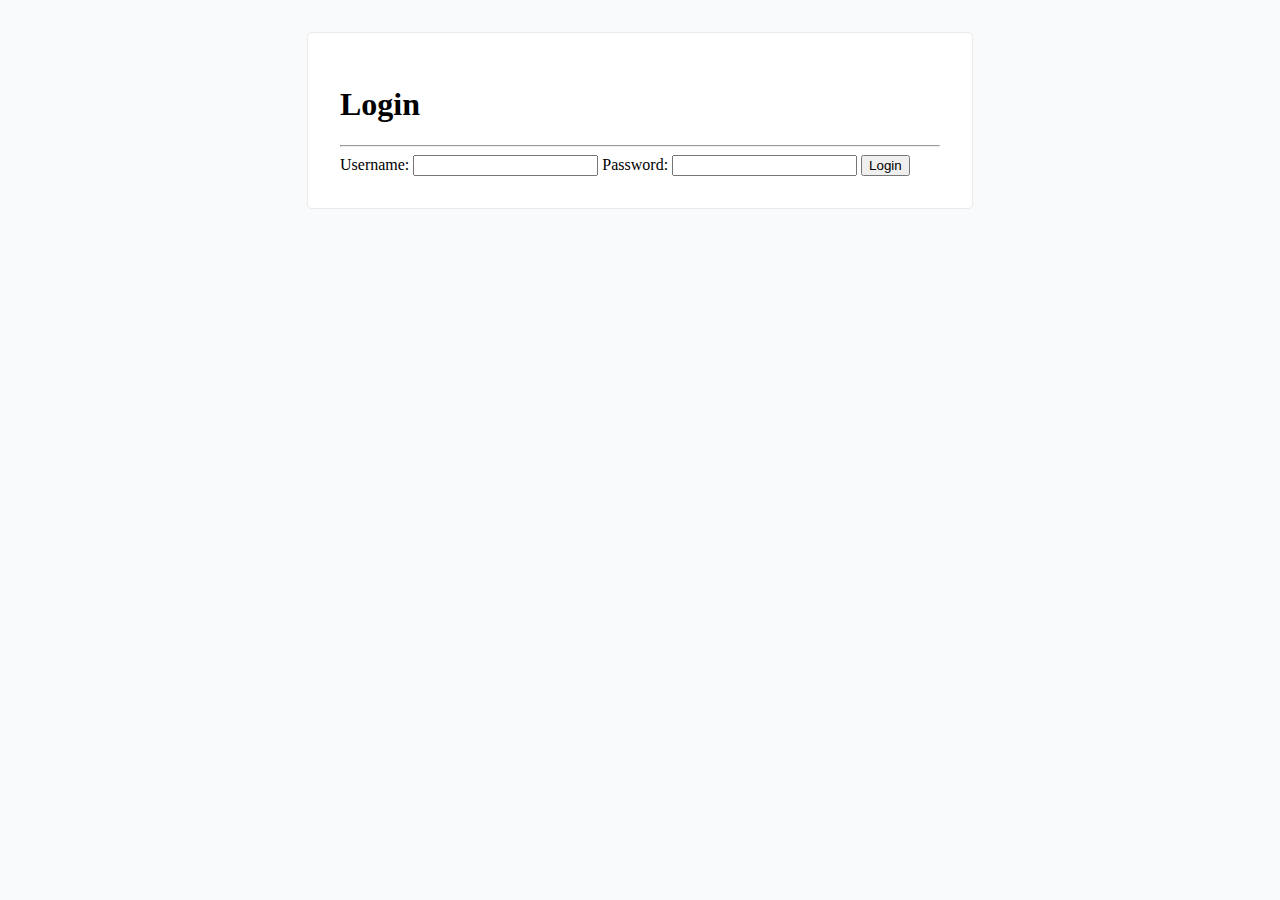
<file: frontend/login.html>
<!DOCTYPE html>
<html lang="en">
<head>
    <meta charset="UTF-8">
    <meta http-equiv="X-UA-Compatible" content="IE=edge">
    <title>Document</title>
    <meta name="viewport" content="width=device-width, initial-scale=1.0">
    <link rel="stylesheet" type="text/css" media="screen" href="main.css">
    
</head>
<body>

    <div id="form-wrapper">
        <h1>Login</h1>
        <hr>

        <form id="login-form">
            <label>Username:</label>
            <input type="text" name="username"/>

            <label>Password:</label>
            <input type="password" name="password"/>

            <input type="submit" value="Login"/>
        </form>

    </div>
    
</body>
<script src="login.js"></script>
</html>
</file>
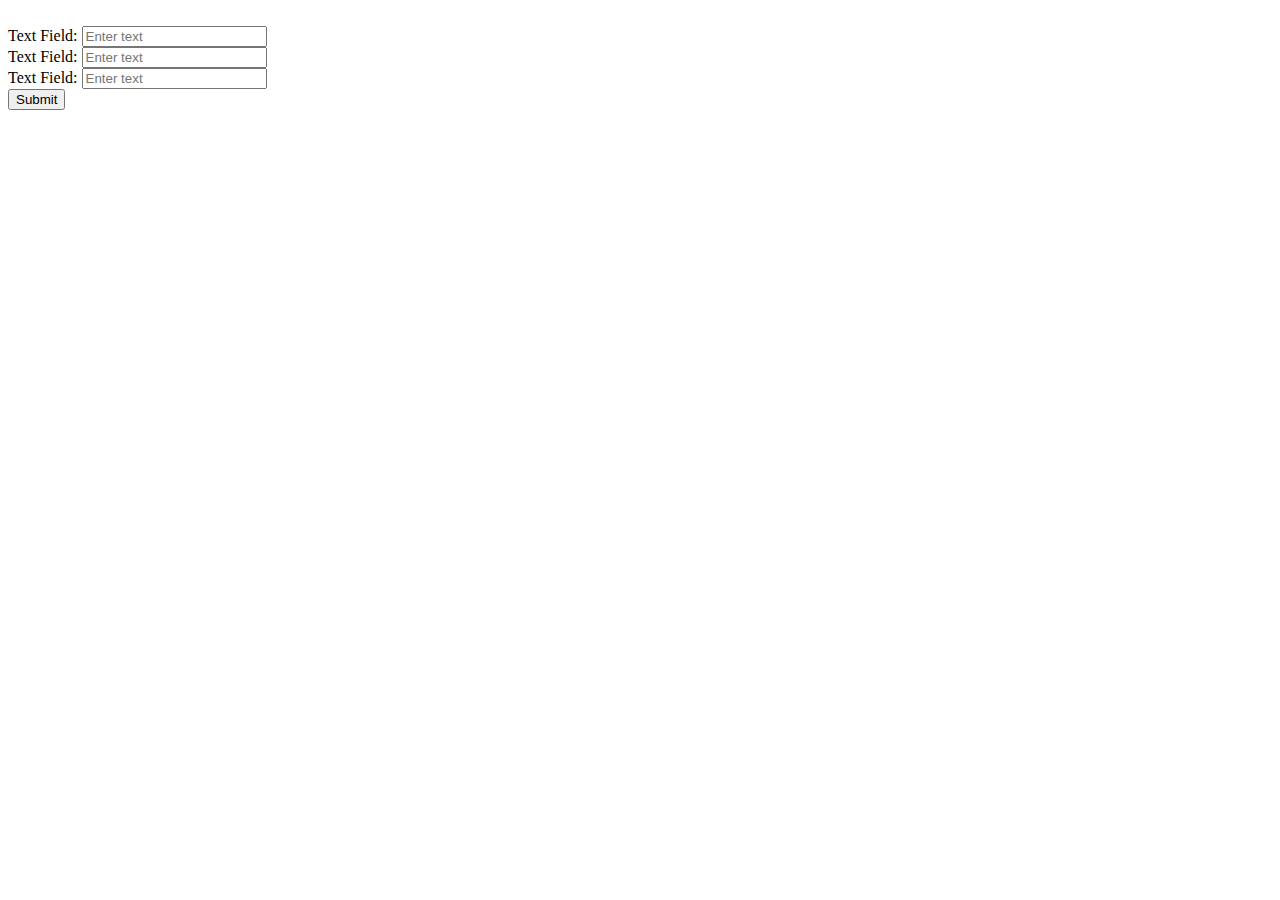
<file: templates/form-template.html>
<!DOCTYPE html>
<html lang="en">

<body>

    <!-- Main Section -->
    <main class="formPage my-xl">
        <div class="content-box">
            <div class="formWrapper">
                <a class="backButton" href="#"><i class="im im-angle-left"></i></a>
                <br>

                <form class="form" method="POST">
                    <!-- Input:Text -->
                    <div class="form__field">
                        <label for="formInput#text">Text Field: </label>
                        <input class="input input--text" id="formInput#text" type="text" name="text"
                            placeholder="Enter text" />
                    </div>

                    <!-- Input:Text -->
                    <div class="form__field">
                        <label for="formInput#text">Text Field: </label>
                        <input class="input input--text" id="formInput#text" type="text" name="text"
                            placeholder="Enter text" />
                    </div>

                    <!-- Input:Text -->
                    <div class="form__field">
                        <label for="formInput#text">Text Field: </label>
                        <input class="input input--text" id="formInput#text" type="text" name="text"
                            placeholder="Enter text" />
                    </div>
                    <input class="btn btn--sub btn--lg  my-md" type="submit" value="Submit" />
                </form>
            </div>
        </div>
    </main>
</body>

</html>
</file>
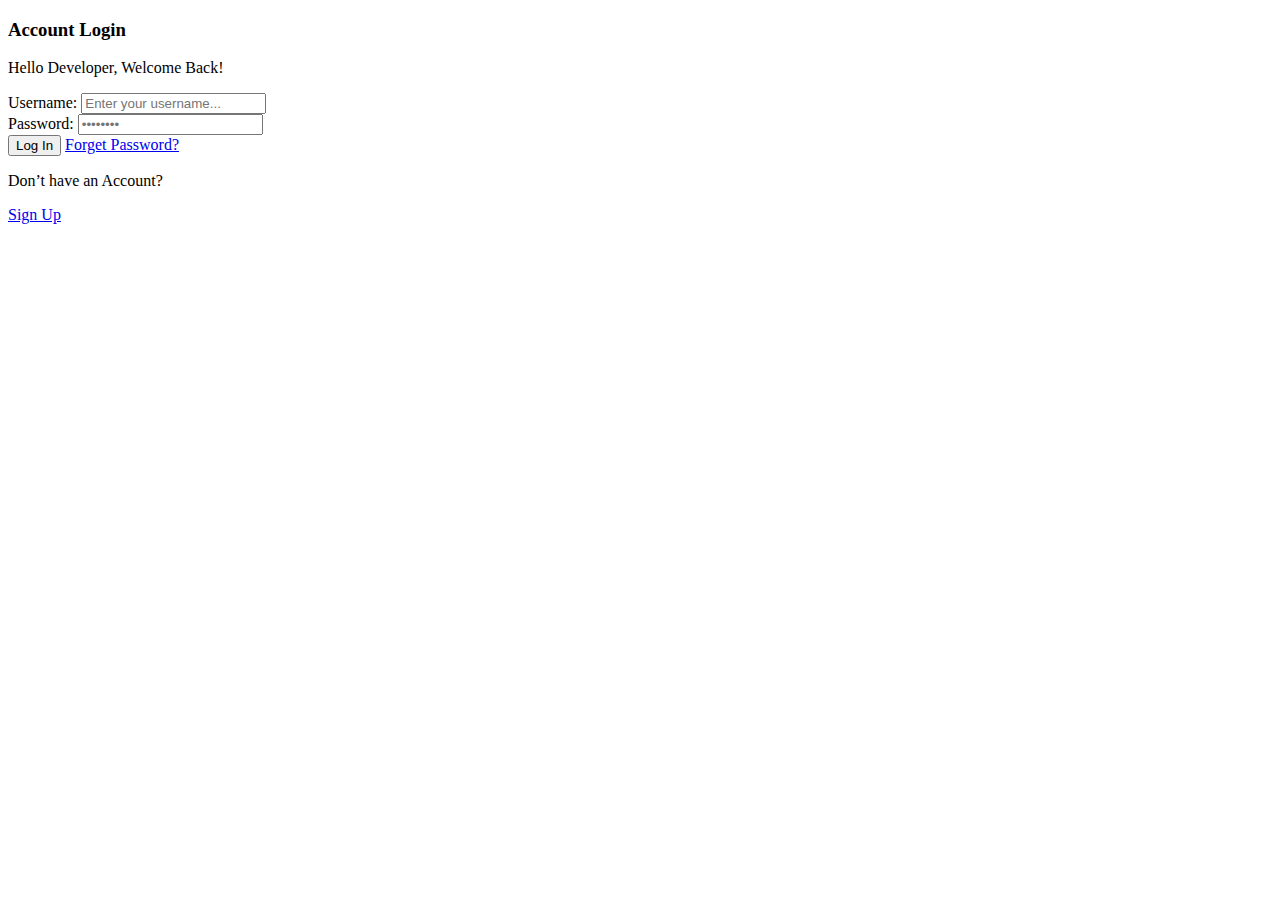
<file: templates/login.html>
<!DOCTYPE html>
<html lang="en">

  <body>

    <div class="auth">

      <div class="card">

        <div class="auth__header text-center">
          <a href="/">
       
          </a>
          <h3>Account Login</h3>
          <p>Hello Developer, Welcome Back!</p>
        </div>

        <form action="#" class="form auth__form" autocomplete="off" >
          <!-- Input:Email -->
          <div class="form__field">
            <label for="formInput#text">Username: </label>
            <input
              class="input input--text"
              id="formInput#text"
              type="text"
              name="username"
              placeholder="Enter your username..."
              autocomplete="off"
            />
          </div>

          <!-- Input:Password -->
          <div class="form__field">
            <label for="formInput#password">Password: </label>
            <input
              class="input input--password"
              id="formInput#passowrd"
              type="password"
              name="password"
              placeholder="••••••••"
              autocomplete="off"
            />
          </div>
          
          <div class="auth__actions">
            <input class="btn btn--sub btn--lg" type="submit" value="Log In" />
            <a href="forgetpassword.html">Forget Password?</a>
          </div>
        </form>
        <div class="auth__alternative">
          <p>Don’t have an Account?</p>
          <a href="signup.html">Sign Up</a>
        </div>
      </div>

    </div>

  </body>
</html>
</file>
<file: frontend/main.css>
body{
    background-color: #f8fafb;
    margin: 0;
}

img{
    width: 100%;
}

#projects--wrapper{
    max-width: 600px;
    margin: 0 auto;
    margin-top: 2em;
    border: 1px solid #eaeaeb;
    background-color: #fff;
    border-radius: 5px;
}

.project--card {
    display: grid;
    grid-template-columns: 1fr 3fr;
    gap: 2em;
    margin-top: 2em;
    padding: 1em;
    align-items: center;
}

.card--header{
    display: flex;
    align-items: center;
    gap: 2em;
}

.project--card p{
    color: #737373;
}

.vote--option {
    font-size: 24px;
    color: #737373;
    cursor: pointer;
}

.vote--option:hover{
    color: #000;
}

#form-wrapper{
    max-width: 600px;
    margin: 0 auto;
    margin-top: 2em;
    border: 1px solid #eaeaeb;
    background-color: #fff;
    border-radius: 5px;
    padding: 2em;
}
</file>
